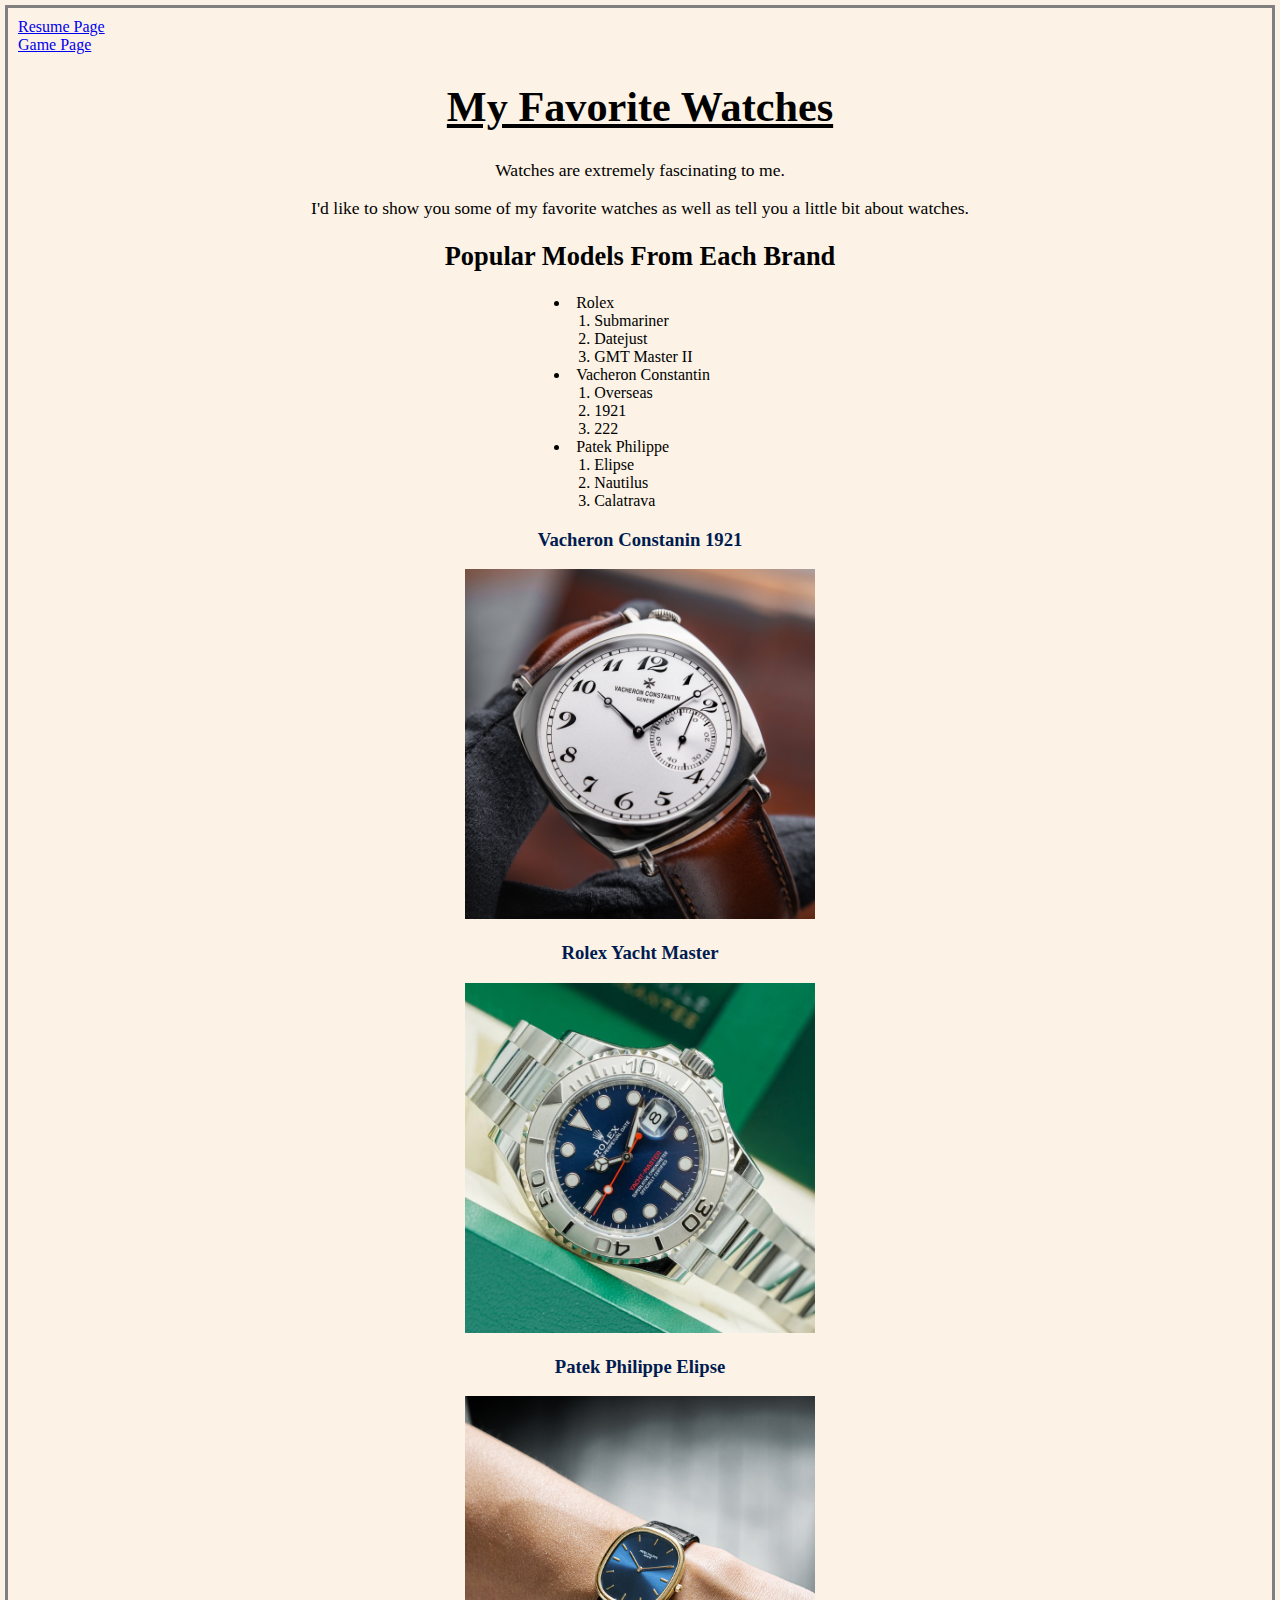
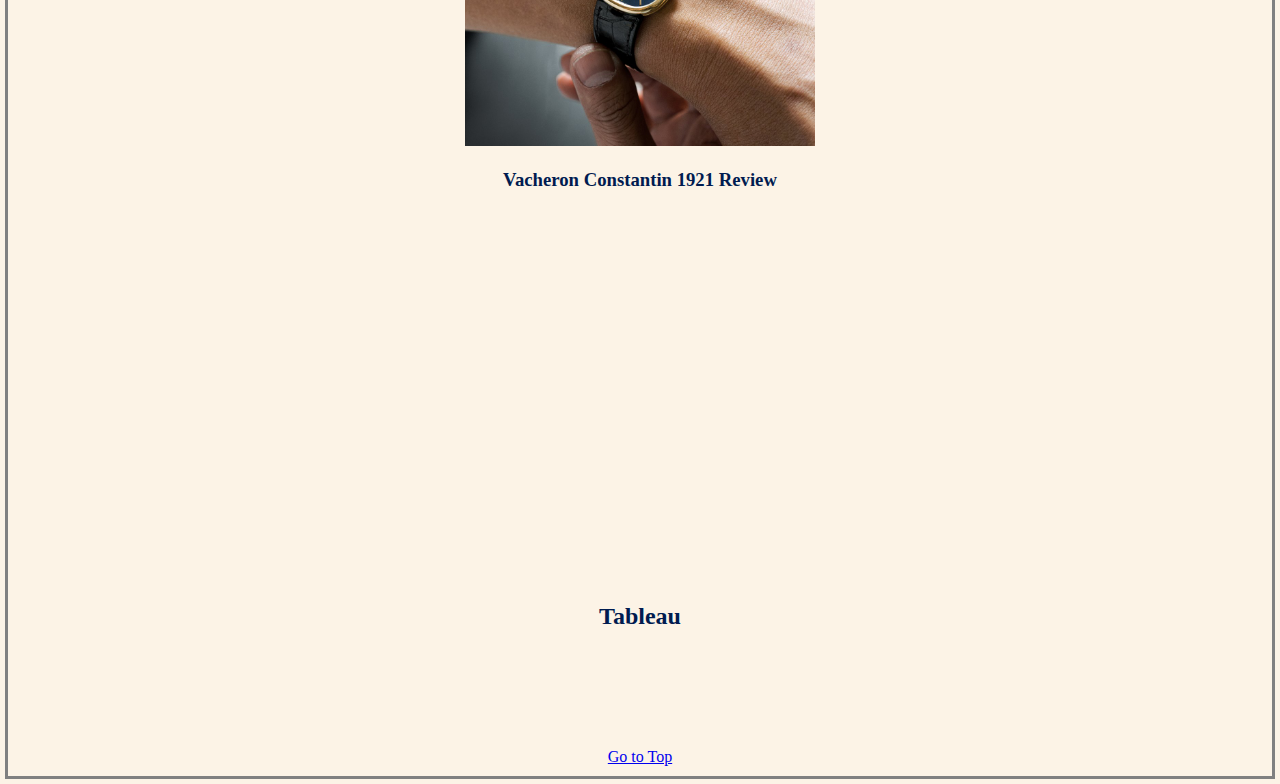
<file: scratch.html>
<!DOCTYPE html>
<html lang="en">
<head>
    <meta charset="UTF-8">
    <meta name="viewport" content="width=device-width, initial-scale=1.0">
    <title>Watches</title>
    <link rel="stylesheet" type="text/css" href="css/scratch.css">
</head>
<body>
    <div class="links">
        <a href="index.html">Resume Page</a>
        <br>
        <a href="webapp.html">Game Page</a>
    </div>
    <div class="introduction">
        <div class="firstline">
            <h1 id="top">My Favorite Watches</h1>
        </div>
        <p>Watches are extremely fascinating to me.</p>
        <p>I'd like to show you some of my favorite watches as well as tell you a little bit about watches.</p>
        <h2>Popular Models From Each Brand</h2>
    </div>
    <div class="models">
        <ul>
            <li>Rolex
            <ol>
                <li>Submariner</li>
                <li>Datejust</li>
                <li>GMT Master II</li>
            </ol>
            </li>
            <li>Vacheron Constantin
             <ol>
                <li>Overseas</li>
                <li>1921</li>
                <li>222</li>
            </ol>
            </li>
            <li>Patek Philippe
             <ol>
                <li>Elipse</li>
                <li>Nautilus</li>
                <li>Calatrava</li>
            </ol>
            </li>
        </ul>
    </div>
    <div class="pictures">
        <h3>Vacheron Constanin 1921</h3>
        <img src="Images/Vacheron.jpg" alt="Vacheron" width="350">
        <h3>Rolex Yacht Master</h3>
        <img src="Images/YachtMaster.jpeg" alt="Rolex" width="350">
        <h3>Patek Philippe Elipse</h3>
        <img src="Images/Patek.jpg" alt="Patek" width="350">
        <h3>Vacheron Constantin 1921 Review</h3>
        <iframe width="560" height="315" src="https://www.youtube.com/embed/PHuBJi9Qie0?si=Wws5mO-Th07GpcXl" title="Vacheron Constantin 1921 Review" frameborder="0" allow="accelerometer; autoplay; clipboard-write; encrypted-media; gyroscope; picture-in-picture; web-share" referrerpolicy="strict-origin-when-cross-origin" allowfullscreen></iframe>
    </div>
    <br><br><br>
    <div class="pictures"><h2>Tableau</h2></div>
    <div class="tableaugraph">
        <div class='tableauPlaceholder' id='viz1745388882571' style='position: relative'><noscript><a href='#'><img alt='KPIs Summary  ' src='https:&#47;&#47;public.tableau.com&#47;static&#47;images&#47;Su&#47;SuperstoreSalesDashboard_17403964185480&#47;KPIsSummary&#47;1_rss.png' style='border: none' /></a></noscript><object class='tableauViz'  style='display:none;'><param name='host_url' value='https%3A%2F%2Fpublic.tableau.com%2F' /> <param name='embed_code_version' value='3' /> <param name='site_root' value='' /><param name='name' value='SuperstoreSalesDashboard_17403964185480&#47;KPIsSummary' /><param name='tabs' value='no' /><param name='toolbar' value='yes' /><param name='static_image' value='https:&#47;&#47;public.tableau.com&#47;static&#47;images&#47;Su&#47;SuperstoreSalesDashboard_17403964185480&#47;KPIsSummary&#47;1.png' /> <param name='animate_transition' value='yes' /><param name='display_static_image' value='yes' /><param name='display_spinner' value='yes' /><param name='display_overlay' value='yes' /><param name='display_count' value='yes' /><param name='language' value='en-US' /></object></div>                <script type='text/javascript'>                    var divElement = document.getElementById('viz1745388882571');                    var vizElement = divElement.getElementsByTagName('object')[0];                    vizElement.style.width='900px';vizElement.style.height='600px';                    var scriptElement = document.createElement('script');                    scriptElement.src = 'https://public.tableau.com/javascripts/api/viz_v1.js';                    vizElement.parentNode.insertBefore(scriptElement, vizElement);                </script>
    </div>
        <br><br><br>
    <div class="returntotop">
        <a href="#top">Go to Top</a>
    </div>
</body>
</html>
</file>
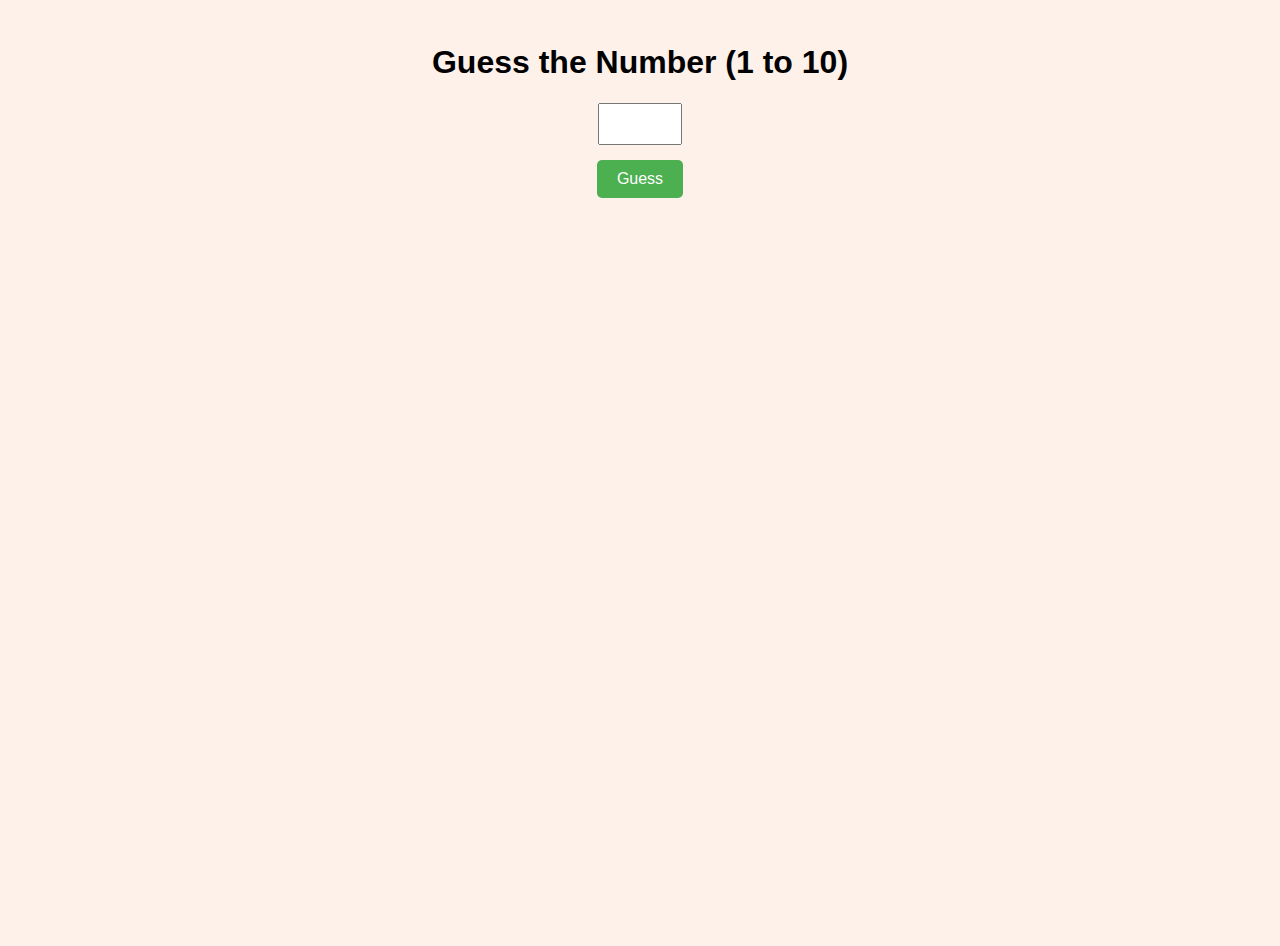
<file: webapp.html>
<!DOCTYPE html>
<html lang="en">
<head>
  <meta charset="UTF-8">
  <title>Number Guessing Game</title>
  <style>
    body {
      font-family: 'Comic Neue', cursive, sans-serif;
      background-color: beige;
      background-size: cover;         
      background-position: center;    
      background-repeat: no-repeat;   
      min-height: 100vh;              
      display: flex;
      flex-direction: column;
      align-items: center;
      padding-top: 50px;
      background-color: rgba(253, 238, 229, 0.85);
      padding: 15px;
      border-radius: 10px;
    }

    
    h1 {
      color: black;
    }

    input[type="number"] {
      padding: 10px;
      font-size: 16px;
      width: 60px;
    }

    #guessBtn {
      margin-top: 15px;
      background-color: #4CAF50;
      color: white;
      font-family: 'Comic Sans MS', cursive, sans-serif;
      padding: 10px 20px;
      font-size: 16px;
      cursor: pointer;
      border: none;
      border-radius: 5px;
    }

    .message {
      margin-top: 20px;
      font-size: 32px;
    }

    .guesses {
      margin-top: 10px;
      color: #000000;
      font-size: 26px;
    }
  </style>
</head>
<body>

  <h1>Guess the Number (1 to 10)</h1>
  <input type="number" id="guessInput" min="1" max="10">
  <button id="guessBtn" onclick="checkGuess()">Guess</button>

  <div class="message" id="message"></div>
  <div class="guesses" id="guessesList"></div>

  <script>
    let secretNumber = Math.floor(Math.random() * 10) + 1;
    let guesses = [];
  
    function resetGame() {
      secretNumber = Math.floor(Math.random() * 10) + 1;
      guesses = [];
      const input = document.getElementById('guessInput');
      const message = document.getElementById('message');
      const guessesList = document.getElementById('guessesList');
  
      input.value = '';
      input.disabled = false;
      message.textContent = '';
      guessesList.textContent = '';
      document.body.style.backgroundColor = 'rgba(253, 238, 229, 0.85)';
    }
  
    function checkGuess() {
      const input = document.getElementById('guessInput');
      const guess = Number(input.value);
      const message = document.getElementById('message');
      const guessesList = document.getElementById('guessesList');
  
      if (guess < 1 || guess > 10 || isNaN(guess)) {
        message.textContent = "⚠️ Please enter a number between 1 and 10.";
        return;
      }
  
      guesses.push(guess);
      guessesList.textContent = "Your guesses so far: " + guesses.join(", ");
  
      if (guess === secretNumber) {
        message.textContent = "🎉 Good job! You guessed it!";
        input.disabled = true;
        document.body.style.backgroundColor = '#90EE90'; 
        setTimeout(() => {
          resetGame();
        }, 2000); 
      } else if (guess < secretNumber) {
        message.textContent = "🔼 Too low! Try again.";
      } else {
        message.textContent = "🔽 Too high! Try again.";
      }
  
      input.value = '';
      input.focus();
    }
    document.getElementById('guessInput').addEventListener('keydown', function(event) {
      if (event.key === 'Enter') {
        checkGuess();
      }
    });
  </script>
</file>
<file: css/scratch.css>
body{
    background-color: rgb(252, 243, 230);
    text-align: center;
    font-family:'Times New Roman', Times, serif;
    color:black;
    border: 3px solid gray;
    margin: 5px;
    padding: 10px;
    
}

.models ul {
    display: inline-block;
    text-align: left;
    padding-left: 0;
    margin: 0 auto;
}

.models li {
    list-style-position: inside;
    margin-left: -1em;
}

.links{
    text-align: left;
}

.introduction{
    font-size: 110%;
}

.firstline{
    text-decoration: underline;
    font-family: "Brush Script MT", cursive;
    font-size: 120%;
}

.pictures{
    color: rgb(0, 27, 80);
}

.tableaugraph{
    display: flex;
    justify-content: center;
    margin: 2em 0;
}
</file>
